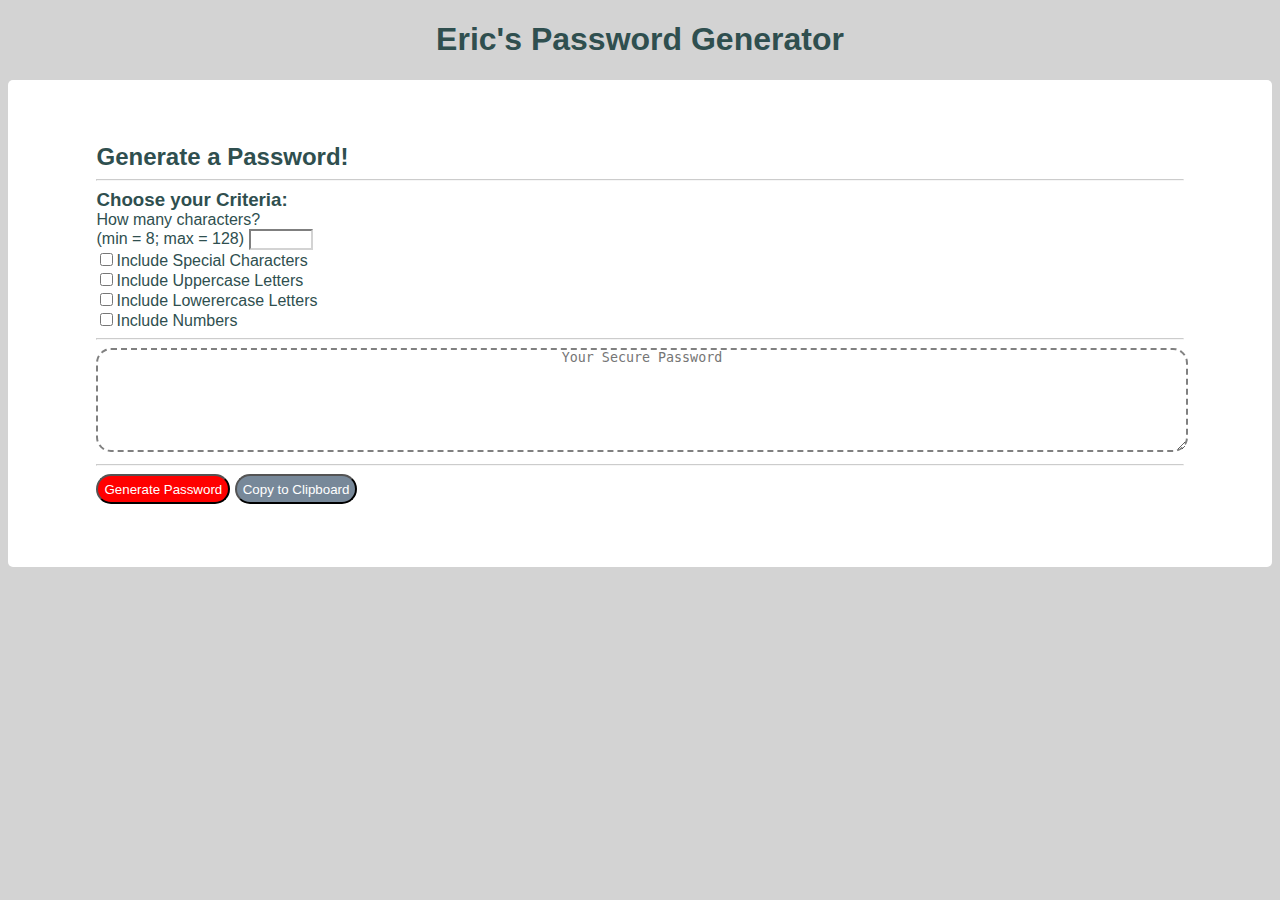
<file: index.html>
<!DOCTYPE html>
<html lang="en">

<head>
  <meta charset="UTF-8" />
  <meta name="viewport" content="width=device-width, initial-scale=1.0" />
  <meta http-equiv="X-UA-Compatible" content="ie=edge" />

  <link rel="stylesheet" href="./Assets/css/style.css">
  <title>Eric's Damn Good Password Generator</title>
</head>

<body>
  <header>
    <h1>Eric's Password Generator</h1>
  </header>

  <div id="container">
    <h2>Generate a Password!</h2>
    <hr>
    <h3>
      Choose your Criteria:
    </h3>
    <label>
      How many characters?
      <br>
      (min = 8; max = 128)
    </label><input type="number" id="passwordLength" min="8" max="128"><br>
    <input type="checkbox" id="special" value="special">Include Special Characters<br>
    <input type="checkbox" id="upper" value="upper">Include Uppercase Letters<br>
    <input type="checkbox" id="lower" value="lower">Include Lowerercase Letters<br>
    <input type="checkbox" id="numbers" value="numbers">Include Numbers<br>
    <hr>
    <textarea readonly id="password" placeholder="Your Secure Password" aria-label="Generated Password"></textarea>
    <hr>
    <button id="generate">Generate Password</button>
    <button id="copy">
      Copy to Clipboard
    </button>
  </div>

  <script src='./Assets/javascript/script.js'></script>
</body>

</html>
</file>
<file: Assets/css/style.css>
body{
    background-color: lightgray;
    font-family: Arial, Helvetica, sans-serif;
    color: darkslategray;
}

header{
    width:100%;
    text-align: center;
}

hr{
    opacity: 50%;
}

#container{
    background-color: white;
    text-align: left;
    padding: 5% 7% 5% 7%;
    width: 86%;
    border-radius: 5px;
}

h2, h3{
    margin: 0;
}

#password{
    width: 80%;
    height: 100px;
    padding: 0 10% 0 10%;
    border-width: 2px;
    border-color: gray;
    border-style: dashed;
    text-align: center;
    border-radius: 15px;

}

#generate{
    background-color: red;
    color: white;
    height: 30px;
    border-radius: 15px;
    /* float: left;
    margin: 0 3% 0 0 ; */
}

#copy{
    background-color: lightslategray;
    color: white;
    height: 30px;
    border-radius: 15px;
    /* float: right;
    margin: 0 0 0 3%; */
}

input{
    border-color: lightgray;
}
</file>
